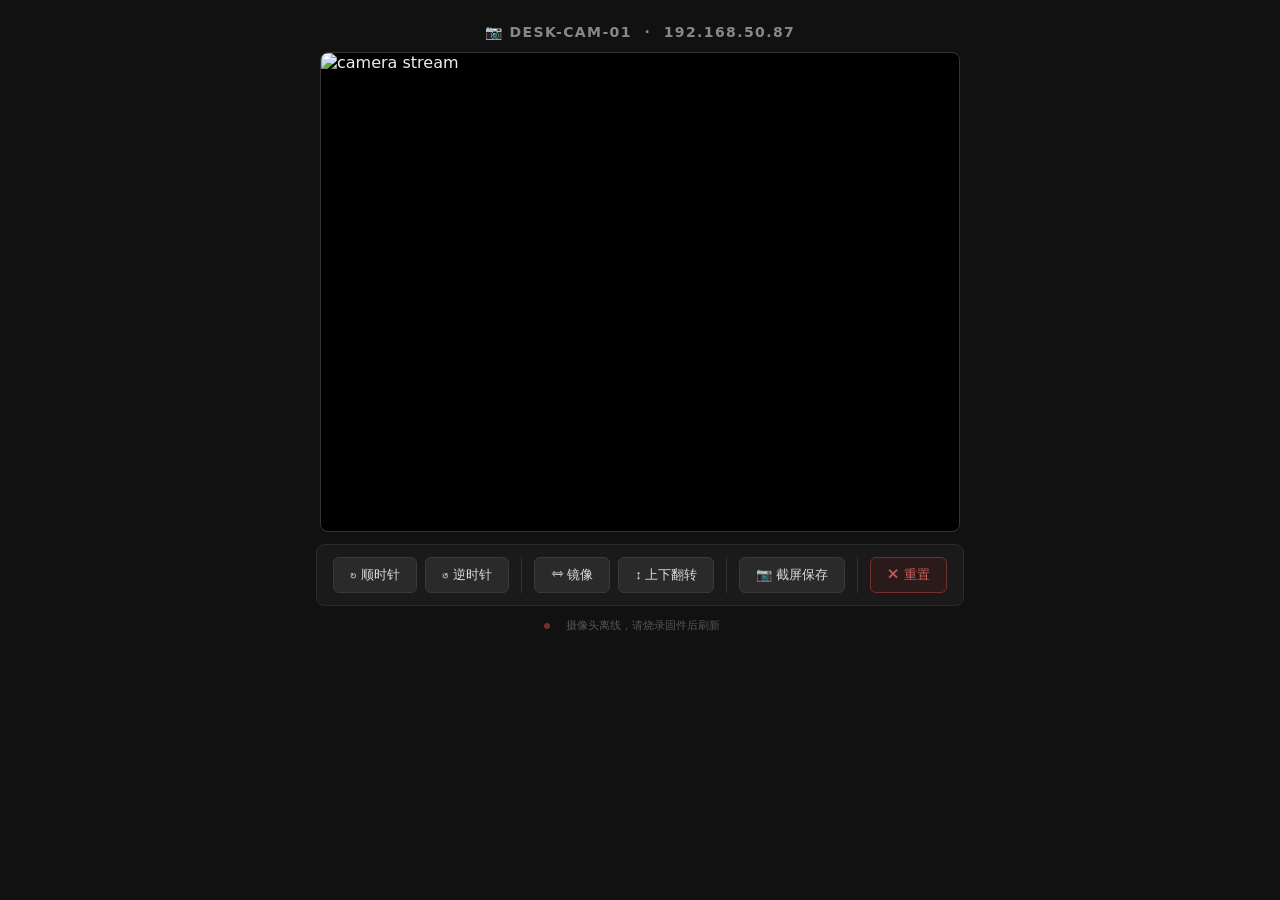
<file: esp32-cam/desk-viewer.html>
<!DOCTYPE html>
<html lang="zh-CN">
<head>
<meta charset="UTF-8">
<meta name="viewport" content="width=device-width, initial-scale=1.0">
<title>Desk Cam Viewer — desk-cam-01</title>
<style>
  * { margin: 0; padding: 0; box-sizing: border-box; }
  body { background: #111; color: #eee; font-family: system-ui, sans-serif;
         display: flex; flex-direction: column; align-items: center;
         min-height: 100vh; padding: 16px; gap: 12px; }
  h1 { font-size: 14px; color: #888; letter-spacing: 0.1em; padding-top: 8px; }
  #viewport {
    position: relative; width: 640px; max-width: 100%; aspect-ratio: 4/3;
    background: #000; border-radius: 8px; overflow: hidden; border: 1px solid #333;
  }
  #stream {
    width: 100%; height: 100%; object-fit: contain; display: block;
    transition: transform 0.2s ease; transform-origin: center center;
  }
  #controls {
    display: flex; gap: 8px; flex-wrap: wrap; justify-content: center;
    background: #1a1a1a; border-radius: 8px; padding: 12px 16px;
    border: 1px solid #2a2a2a;
  }
  button {
    background: #2a2a2a; color: #ddd; border: 1px solid #3a3a3a;
    border-radius: 6px; padding: 8px 16px; font-size: 13px; cursor: pointer;
    transition: all 0.15s;
  }
  button:hover { background: #383838; border-color: #555; color: #fff; }
  button:active { transform: scale(0.97); }
  button.active { background: #1a4a2a; border-color: #2d7a42; color: #5dcc7a; }
  button.danger  { background: #2a1a1a; border-color: #7a2d2d; color: #cc5d5d; }
  .divider { width: 1px; background: #333; margin: 0 4px; }
  #status-bar { font-size: 11px; color: #555; display: flex; gap: 16px; align-items: center; }
  #status-dot { width: 6px; height: 6px; border-radius: 50%; background: #2d7a42; }
  #status-dot.off { background: #7a2d2d; }
  #save-toast {
    position: fixed; bottom: 24px; left: 50%; transform: translateX(-50%);
    background: #1a4a2a; color: #5dcc7a; padding: 8px 20px;
    border-radius: 20px; font-size: 13px; border: 1px solid #2d7a42;
    opacity: 0; transition: opacity 0.3s; pointer-events: none;
  }
  #save-toast.show { opacity: 1; }
</style>
</head>
<body>

<h1>📷 DESK-CAM-01 &nbsp;·&nbsp; 192.168.50.87</h1>

<div id="viewport">
  <img id="stream" id="stream" data-src="http://192.168.50.87:81/"
       alt="camera stream" onerror="onStreamError()">
</div>

<div id="controls">
  <!-- 旋转：纯 CSS，不碰固件 -->
  <button onclick="rotateCW()">↻ 顺时针</button>
  <button onclick="rotateCCW()">↺ 逆时针</button>
  <div class="divider"></div>
  <!-- 镜像/翻转：纯固件，不叠 CSS -->
  <button id="btn-hmirror" onclick="toggleMirror()">⟺ 镜像</button>
  <button id="btn-vflip"   onclick="toggleVFlip()">↕ 上下翻转</button>
  <div class="divider"></div>
  <button onclick="screenshot()">📷 截屏保存</button>
  <div class="divider"></div>
  <button class="danger" onclick="resetAll()">✕ 重置</button>
</div>

<div id="status-bar">
  <div id="status-dot" class="off"></div>
  <span id="status-text">连接中…</span>
  <span id="orientation-text"></span>
</div>

<div id="save-toast">✓ 截图已保存</div>

<script>
const ESP32 = 'http://192.168.50.87';
const img   = document.getElementById('stream');

// ── 状态 ─────────────────────────────────────────────────────
// cssDeg：顺/逆时针旋转角度（纯 CSS，不写固件）
// vflip / hmirror：固件传感器状态（写入后图像像素已翻转，CSS 不重复处理）
let cssDeg  = 0;
let vflip   = 0;
let hmirror = 0;

// ── CSS 旋转（仅旋转，不含镜像——镜像由固件处理）─────────────
function applyRotation() {
  img.style.transform = cssDeg ? `rotate(${cssDeg}deg)` : '';
  updateOrientationText();
}

function rotateCW()  { cssDeg = (cssDeg + 90)       % 360; applyRotation(); }
function rotateCCW() { cssDeg = (cssDeg - 90 + 360) % 360; applyRotation(); }

// ── 固件控制（写传感器，不叠 CSS）────────────────────────────
async function sendConfig(params) {
  try {
    const res  = await fetch(`${ESP32}/config?${params}`);
    const data = await res.json();
    // 用固件返回的实际值更新状态，避免本地猜测
    vflip   = data.vflip;
    hmirror = data.hmirror;
    updateButtons();
    updateOrientationText();
  } catch(e) {
    alert('无法连接摄像头，请检查固件是否已烧录');
  }
}

function toggleMirror() { sendConfig(`hmirror=${hmirror ? 0 : 1}`); }
function toggleVFlip()  { sendConfig(`vflip=${vflip ? 0 : 1}`); }

// ── 截屏（fetch /capture，在 Canvas 合并 CSS 旋转角度）────────
// 固件图像已含 hmirror/vflip，Canvas 只需再叠 CSS 旋转角度
async function screenshot() {
  try {
    const res  = await fetch(`${ESP32}/capture`);
    const blob = await res.blob();
    const bmp  = await createImageBitmap(blob);
    const w = bmp.width, h = bmp.height;
    const rad = cssDeg * Math.PI / 180;

    const canvas = document.createElement('canvas');
    const rotated = (cssDeg === 90 || cssDeg === 270);
    canvas.width  = rotated ? h : w;
    canvas.height = rotated ? w : h;

    const ctx = canvas.getContext('2d');
    ctx.translate(canvas.width / 2, canvas.height / 2);
    ctx.rotate(rad);
    ctx.drawImage(bmp, -w / 2, -h / 2);

    canvas.toBlob(b => {
      const a = document.createElement('a');
      a.download = `desk-cam-${Date.now()}.jpg`;
      a.href = URL.createObjectURL(b);
      a.click();
      URL.revokeObjectURL(a.href);
      showToast();
    }, 'image/jpeg', 0.92);

  } catch(e) {
    alert('截屏失败，请检查摄像头连接');
  }
}

function showToast() {
  const t = document.getElementById('save-toast');
  t.classList.add('show');
  setTimeout(() => t.classList.remove('show'), 2000);
}

// ── 重置 ──────────────────────────────────────────────────────
async function resetAll() {
  cssDeg = 0;
  applyRotation();
  await sendConfig('vflip=0&hmirror=0');
}

// ── UI 同步 ───────────────────────────────────────────────────
function updateButtons() {
  document.getElementById('btn-hmirror').classList.toggle('active', hmirror === 1);
  document.getElementById('btn-vflip').classList.toggle('active',   vflip   === 1);
}

function updateOrientationText() {
  const parts = [];
  if (cssDeg)   parts.push(`旋转 ${cssDeg}°`);
  if (hmirror)  parts.push('水平镜像');
  if (vflip)    parts.push('上下翻转');
  document.getElementById('orientation-text').textContent =
    parts.length ? '· ' + parts.join(' · ') : '';
}

function onStreamError() {
  document.getElementById('status-dot').className = 'off';
  document.getElementById('status-text').textContent = '摄像头离线，请烧录固件后刷新';
}

// ── 启动时同步固件当前状态 ────────────────────────────────────
async function init() {
  try {
    const res  = await fetch(`${ESP32}/status`);
    const data = await res.json();
    vflip   = data.vflip   ?? 0;
    hmirror = data.hmirror ?? 0;
    updateButtons();
    updateOrientationText();
    document.getElementById('status-dot').className = '';
    document.getElementById('status-text').textContent =
      `在线 · ${data.ip} · ${data.mac}`;
  } catch(e) {
    onStreamError();
  }
}

init();
</script>
</body>
</html>
</file>
